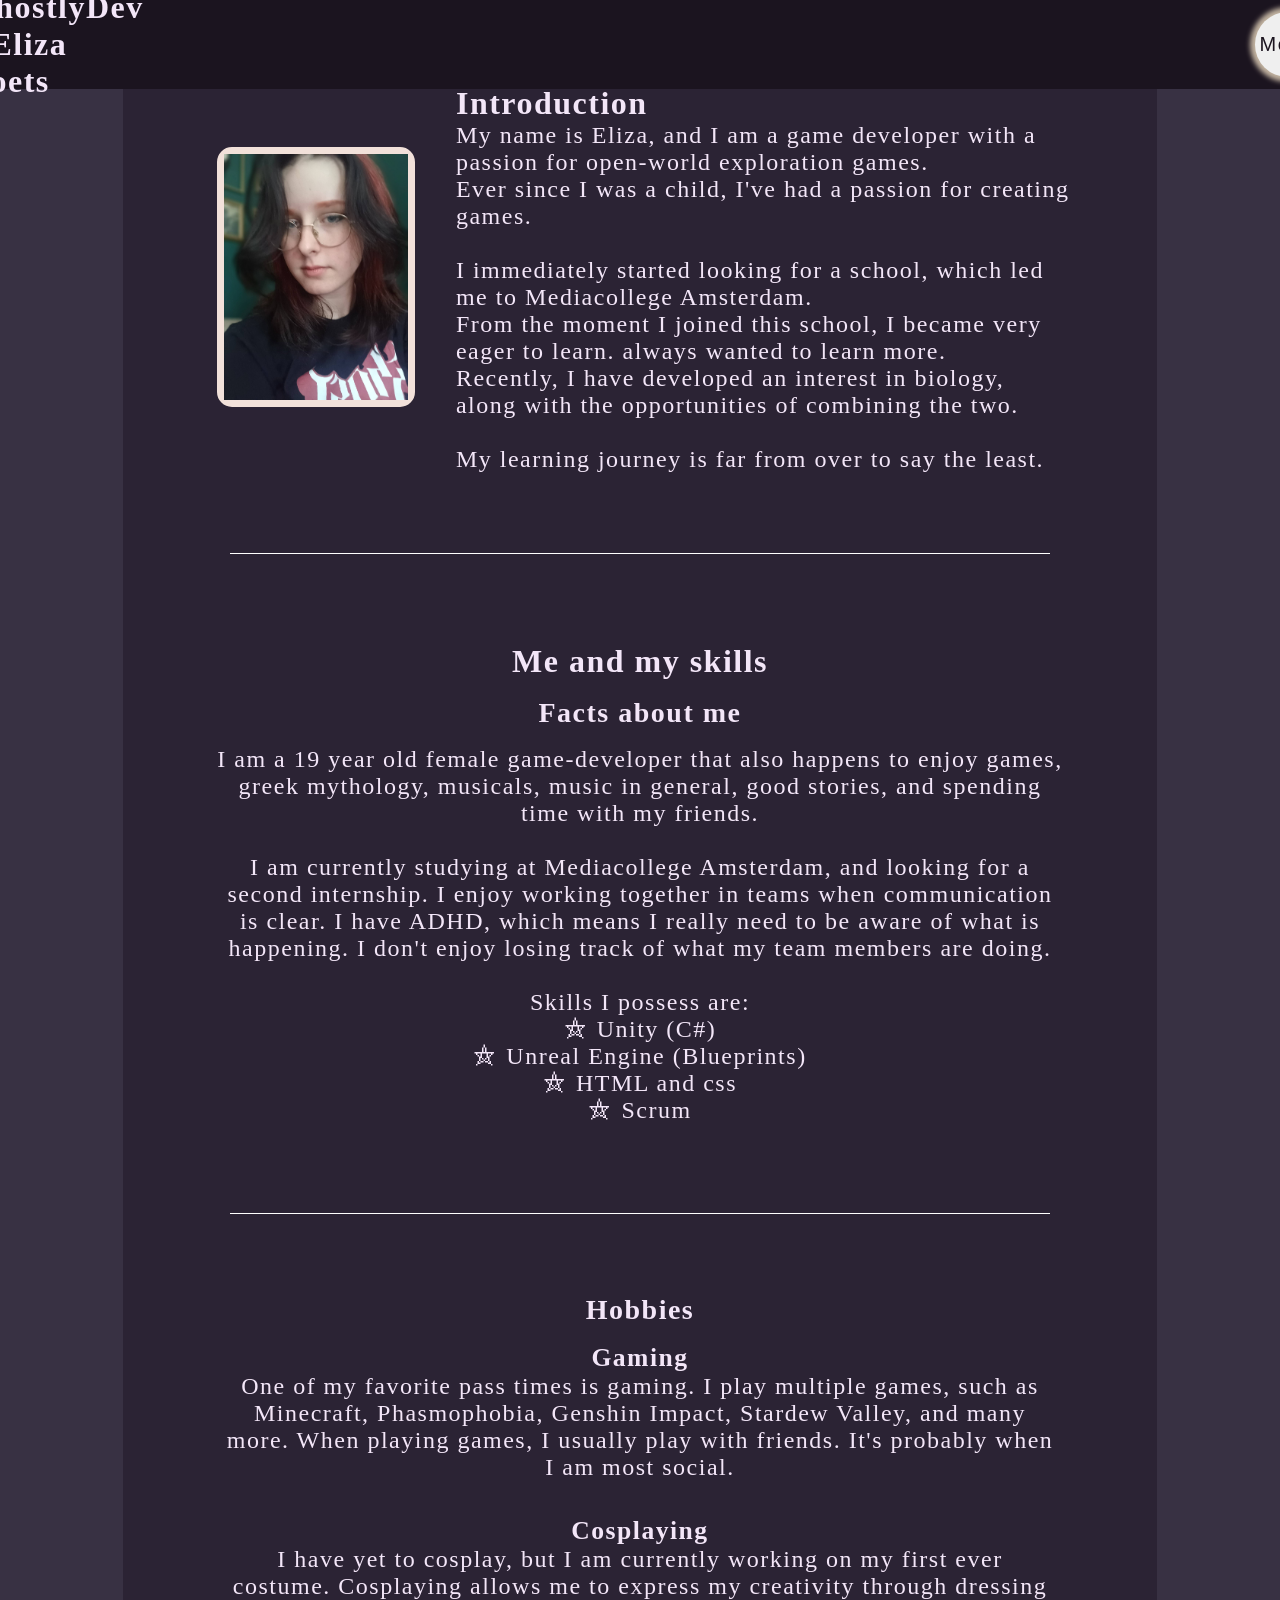
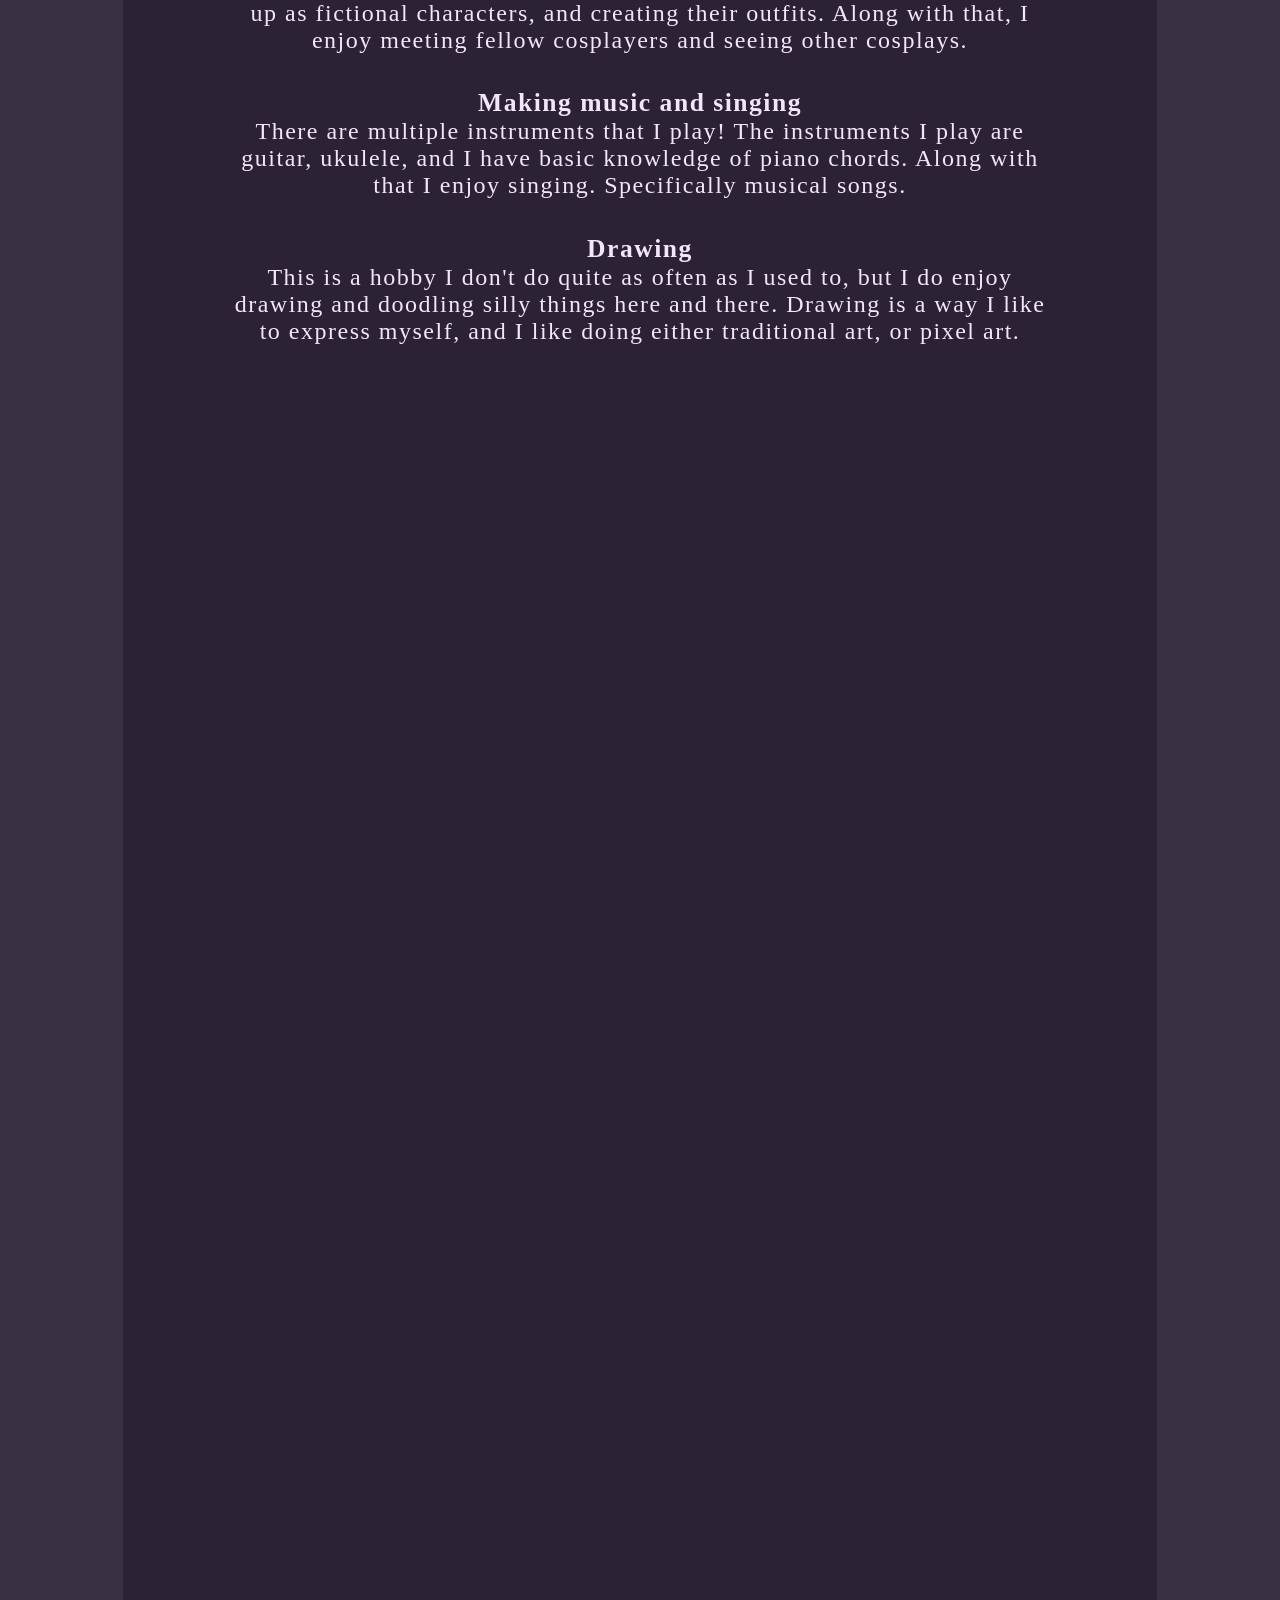
<file: AboutMe.html>
<!DOCTYPE html>
<html lang="en">
<head>
    <meta charset="UTF-8">
    <meta name="viewport" content="width=device-width, initial-scale=1.0">
    <title>GhostlyDev - About Me</title>
    <link rel="stylesheet" href="css/style.css">
    <script defer src="js/app.js"></script>
</head>
<body>
     <header>
        <div class="header--left">
            <a href="index.html"><h1>GhostlyDev - Eliza Voets</h1></a>
        </div>
        <div class="header--right">
           <button class="MenuButton" onclick="Show()">Menu</button> 
        </div>
    </header>
    <div class="menu">
        <div class="menu_Homepage">
            <li><a href="index.html">Homepage</a></li>
        </div>
        <div class="menu_AboutMe"><li><a href="AboutMe.html">About Me</a></li></div>
        <div class="menu_Projects"><li><a href="Projects.html">Projects</a></li></div>
        <div class="menu_Contact"><li><a href="contact.html">Contact</a></li></div>
    </div>
     <div class="ContentHolder">
        <section class="ContentSection IntroductionSection">
            <div class="IntroductionSection--Left">
                <img src="images/imageOfSelf.jpg" alt="">
            </div>
            <div class="IntroductionSection--Right">
                <h2>Introduction</h2>
                <p>
                    My name is Eliza, and I am a game developer with a passion for open-world exploration games. <br>
                    Ever since I was a child, I've had a passion for creating games. <br> <br>
                    I immediately started looking for a school, which led me to Mediacollege Amsterdam.<br> 
                    From the moment I joined this school, I became very eager to learn. always wanted to learn more. <br>
                    Recently, I have developed an interest in biology, along with the opportunities of combining the two. 
                    
                    <br><br>My learning journey is far from over to say the least.
                </p>
            </div>
        </section>

        <div class="seperator"></div>

        <section class="ContentSection SkillSection">
                <h2>Me and my skills</h2>
                <h3>Facts about me</h3>
                <p>
                    I am a 19 year old female game-developer that also happens to enjoy games, greek mythology, musicals, music in general, good stories, 
                    and spending time with my friends. 
                    <br><br> 
                    
                    I am currently studying at Mediacollege Amsterdam, and looking for a second internship. I enjoy working together in teams when communication 
                    is clear. I have ADHD, which means I really need to be aware of what is happening. I don't enjoy losing track of what my team members are doing. 
                    <br><br>
                    Skills I possess are:<br>
                    ⛤ Unity (C#)<br>
                    ⛤ Unreal Engine (Blueprints)<br>
                    ⛤ HTML and css <br>
                    ⛤ Scrum
                </p>
            </section>
                <div class="seperator"></div>
            <section class="ContentSection HobbySection">
                <h3>Hobbies</h3>
                <div class="Hobby">
                    <h4>Gaming</h4>
                    <p>One of my favorite pass times is gaming. I play multiple games, such as Minecraft, Phasmophobia, Genshin Impact, Stardew Valley, and many more.
                        When playing games, I usually play with friends. It's probably when I am most social. 
                    </p>
                </div>
                <div class="Hobby">
                    <h4>Cosplaying</h4>
                    <p>I have yet to cosplay, but I am currently working on my first ever costume. Cosplaying allows me to express my creativity through dressing up as
                        fictional characters, and creating their outfits. Along with that, I enjoy meeting fellow cosplayers and seeing other cosplays. 
                    </p>
                </div>
                <div class="Hobby">
                    <h4>Making music and singing</h4>
                    <p>There are multiple instruments that I play! The instruments I play are guitar, ukulele, and I have basic knowledge of piano chords. Along with that
                        I enjoy singing. Specifically musical songs. 
                    </p>
                </div>
                <div class="Hobby">
                    <h4>Drawing</h4>
                    <p>This is a hobby I don't do quite as often as I used to, but I do enjoy drawing and doodling silly things here and there. 
                        Drawing is a way I like to express myself, and I like doing either traditional art, or pixel art. 
                    </p>
                </div>
            </section>
    </div>
     <footer></footer>
</body>
</html>
</file>
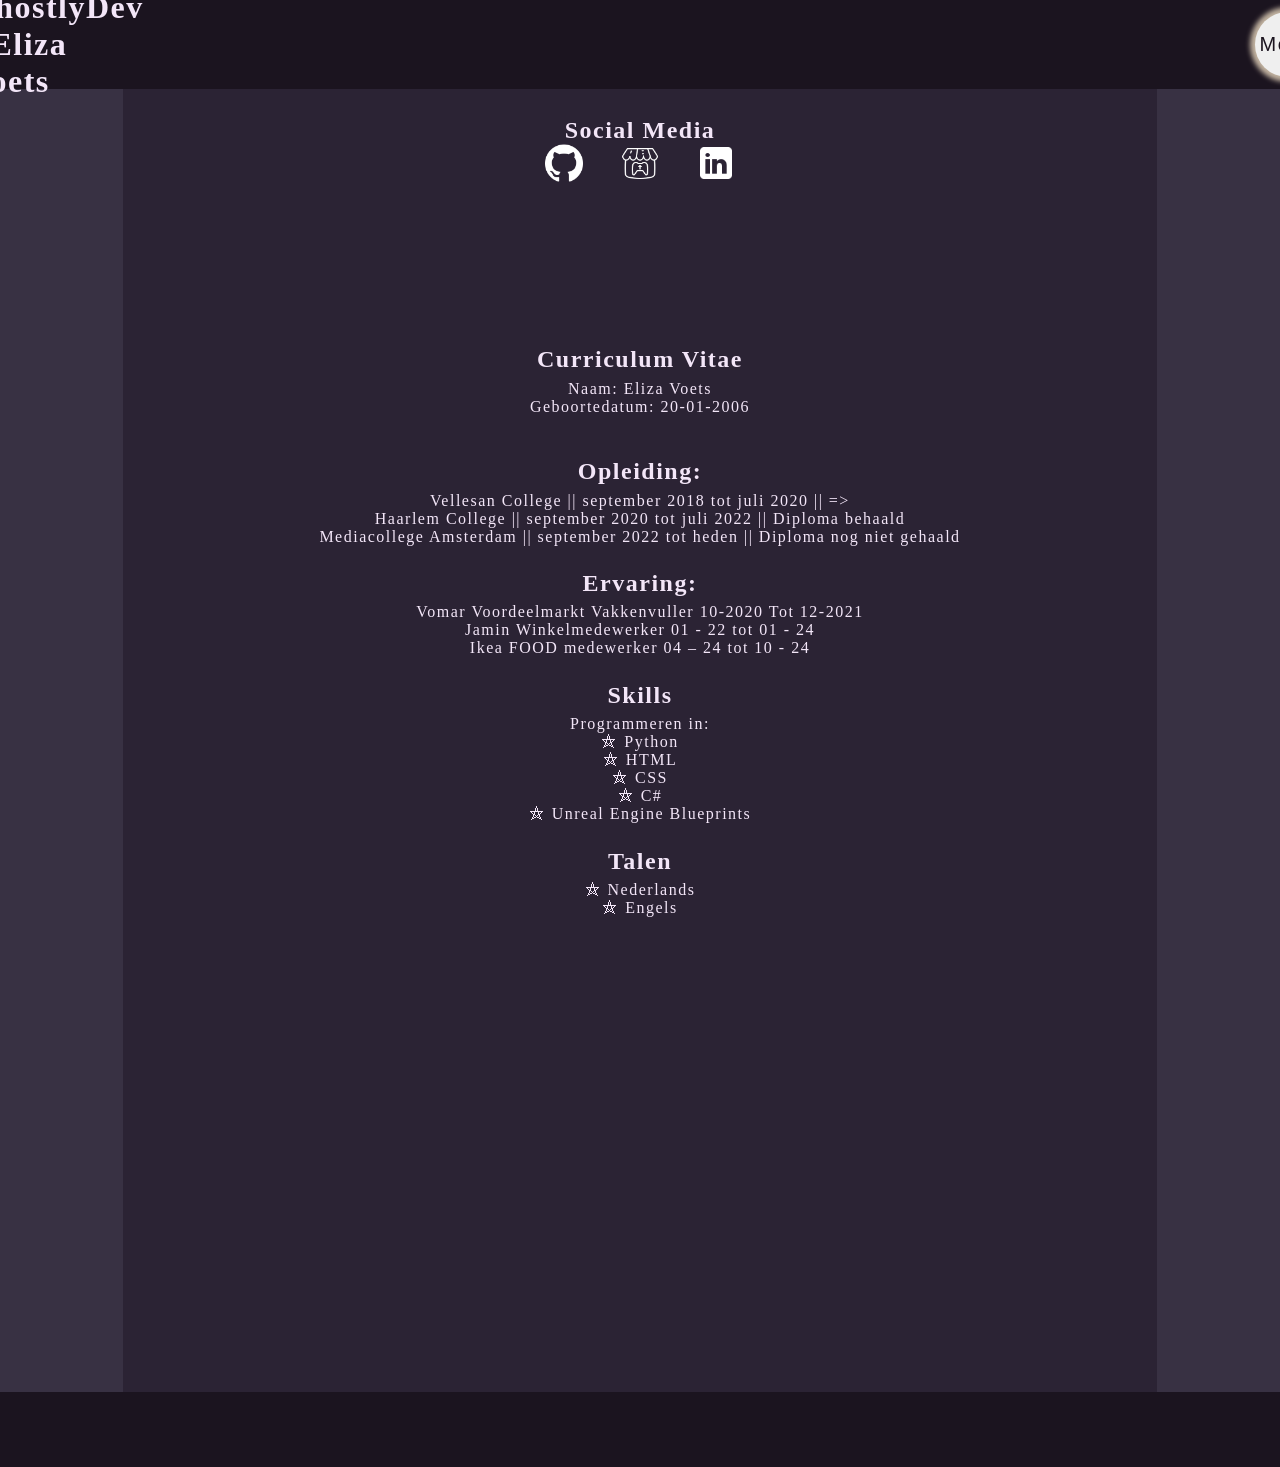
<file: contact.html>
<!DOCTYPE html>
<html lang="en">
<head>
    <meta charset="UTF-8">
    <meta name="viewport" content="width=device-width, initial-scale=1.0">
    <title>GhostlyDev - Contact</title>
    <link rel="stylesheet" href="css/style.css">
    <script defer src="js/app.js"></script>
</head>
<body>
     <header>
        <div class="header--left">
            <a href="index.html"><h1>GhostlyDev - Eliza Voets</h1></a>
        </div>
        <div class="header--right">
           <button class="MenuButton" onclick="Show()">Menu</button> 
        </div>
    </header>
    <div class="menu">
        <div class="menu_Homepage">
            <li><a href="index.html">Homepage</a></li>
        </div>
        <div class="menu_AboutMe"><li><a href="AboutMe.html">About Me</a></li></div>
        <div class="menu_Projects"><li><a href="Projects.html">Projects</a></li></div>
        <div class="menu_Contact"><li><a href="contact.html">Contact</a></li></div>
    </div>
     <div class="ContentHolder ContentHolder--Contact">
        <section class="ContentSection SocialMediaSection">
            <h2>Social Media</h2>
            <div class="SocialMediaLogos">
                <a href="https://github.com/ElizaVoets" class="SocialMediaButton"><img src="images/Logos/Websites/GithubLogo.png" alt=""></a>
                <a href="https://ghostlyliz.itch.io/" class="SocialMediaButton"><img src="images/Logos/Websites/ItchIoLogo.png" alt=""></a>
                <a href="https://www.linkedin.com/in/eliza-voets-2ba2b0293/?trk=opento_sprofile_pfeditor" class="SocialMediaButton"><img src="images/Logos/Websites/LinkedInLogo.png" alt=""></a>   
            </div>
            
        </section>

        <section class="ContentSection CvSection">
            <h1>Curriculum Vitae</h1>
            <p>
            Naam: Eliza Voets <br>
            Geboortedatum: 20-01-2006 <br>
            <br><br>
            </p>
            <h2>Opleiding:</h2>
            <p>
            Vellesan College  ||  september 2018 tot juli 2020  ||  => <br>
            Haarlem College  ||  september 2020 tot juli 2022  ||  Diploma behaald <br>
            Mediacollege Amsterdam  ||  september 2022 tot heden  ||  Diploma nog niet gehaald
            <br><br>

            </p>
            <h2>Ervaring:</h2>
            <p>
            Vomar Voordeelmarkt Vakkenvuller   10-2020 Tot 12-2021 <br>
            Jamin Winkelmedewerker	01 - 22 tot 01 - 24 <br>
            Ikea FOOD medewerker    04 – 24 tot 10 - 24 <br><br>

            </p>
            
            <h2>Skills</h2>

            <p>
                Programmeren in: <br>
                ⛤ Python <br>
                ⛤ HTML <br>
                ⛤ CSS <br>
                ⛤ C# <br>
                ⛤ Unreal Engine Blueprints <br><br>
                </p>
                <h2>Talen</h2>
             <p>   
                ⛤ Nederlands <br>
                ⛤ Engels
            </p>

            
        </section>
     </div>
     <footer></footer>
</body>
</html>
</file>
<file: css/style.css>
* {
	padding: 0;
	margin: 0;
	text-decoration: none;
	max-width: 100%;
	overflow: visible;
	list-style: none;
	color: var(--Text-color);
	letter-spacing: 1.5px;
}
:root {
	--Primary-color: #383143;
	--Text-color: #f3e6f8;
	--Second-color: #2b2334;
	--Third-color: #e37e56;
	--Fourth-color: #f7bf8352;
	--Header-color: #1b141f;
}
body {
	display: flex;
	height: 100%;
	width: 100vw;
	flex-direction: column;
	flex-wrap: wrap;
	background-color: var(--Primary-color);
	background-repeat: no-repeat;
	align-items: center;
}
p > a{
	color: var(--Fourth-color);
}
header {
	background-color: var(--Header-color);
	display: flex;
	flex-direction: row;
	position: fixed;
	height: 7vh;
	width: 100vw;
	align-items: center;
	justify-content: center;
	gap: 70rem;
	padding: 1%;
	z-index: 3
}

.header--left{
	width: 25vw;
}
header >.header--left > a > h1 {
	color: var(--Text-color);
	transition: .5s;
	margin: 5%;
}
header > .header--left > a > h1:hover{
	cursor: pointer;
	color: var(--Third-color);
	text-shadow: var(--Fourth-color) 0px 0px 10px;
	transition: .5s;
}
.MenuButton,.MenuButton:hover {

	transition: .5s
}
.MenuButton {
	width: 65px;
	height: 65px;
	font-size: 1.25rem;
	border-radius: 50%;
	box-shadow: 0 0 5px 5px #c2b3a1;
	border: 0;
	color: var(--Header-color)
}
.MenuButton:hover {
	right: 47.5px;
	width: 70px;
	height: 70px;
	background-color: var(--Header-color);
	box-shadow: 0 0 5px 5px var(--Text-color);
	color: var(--Text-color)
}
.menu {
	z-index: 2;
	position: fixed;
	width: 350px;
	height: 500px;
	background-color: #ffffff;
	border-left: solid var(--Text-color);
	border-bottom: solid var(--Text-color);
	right: 0;
	top: -75%;
	transition: 1s;
}
.menu.active {
	transition: 1.5s;
	background-color: #6f617a90;
	top: 10vh;
}
.menu>div {
	margin: 25px
}
.menu>div>li>a {
	display: flex;
	justify-self: center;
	text-align: center;
	font-size: 2.25rem;
	transition: .5s
}
.menu>div>li>a:hover {
	text-shadow: #ffd396 0 0 10px;
	transition: .5s;
	font-size: 2.3rem;
}
button:hover{
	cursor: pointer;
}
.seperator {
	border-top: 0.5px white solid;
	width: 80%;
}
.IntroductionHolder {
	position: relative;
	width: 100vw;
	height: 80vh;
	overflow: hidden;
}
.Introduction {
	display: flex;
	flex-direction: column;
	align-items: center;
	justify-content: center;
	text-align: center;
	height: 100%;
	width: 100%;
	z-index: 1;
	padding: 1rem;
}
.StarryBackground{
	position: relative;
	display: flex;
	justify-content: center;
	align-items: center;
	width: 100%;
	height: 100%;
	background: #222029 url(../images/stars.png) repeat;
	z-index: 0;
	animation:twinkle 150s linear infinite;
}
.Introduction--ProfessionalProfile {
	display: flex;
	flex-direction: row;
	align-items:center;
	justify-content: center;
	width: 100vw;
	gap: 7.5%;
}
.Introduction--ProfessionalProfile > h1{
	font-size: 200%;
}
.Introduction--Moon {
	width: 100px;
	height: 100px;
	border-radius: 50%;
	box-shadow: 15px 15px 0px 0px var(--Text-color);
	transition: .5s
}
.Introduction--Moon:hover {
	box-shadow: 20px 10px 0px 0px var(--Third-color);
	transition: .5s;
	cursor: pointer;
}
.AboutMe {
	margin: 5%;
	height: 20vh;
}
.AboutMe--MainInformation{
	font-size: 1.25rem;
}
.ToAboutMe{
	width: 10vw;
	height: 5vh;

	margin-top: 5vh;

	background: transparent;
	border: var(--Text-color) solid 1px;
	transition: .5s;
}
.ToAboutMe:hover{
	box-shadow: var(--Fourth-color) 0px 0px 5px 5px;
	transition: .5s;
}
.ContentHolder {
	display: flex;
	flex-direction: column;
	flex-wrap: wrap;
	align-items: center;
	padding: 5px;
	background-color: var(--Second-color);
	width: 80vw;
	height: 355vh;
	z-index: 1;
}
.ContentSection{
	display: flex;
	flex-direction: column;
	align-items: center;
	margin: 5rem
}
.HighlightedProject > h2{
	font-size: 2.5rem;
	margin: 2rem;
}
.WIP-warning{
	text-align: center;
}
.HighlightedProjectHolder{
	gap: 2%;
	background-color: #4d4c5a;
	width: 55.5vw;
	height: 32.5vh;
	padding: 2.5%;
	display: flex;
	overflow: hidden;
	box-shadow: #ffffff29 1px 0px 35px 15px;
}
.HighlightedProjectHolder--left{
	display: flex;
	align-items: center;
	width: 35%;
}
.HighlightedProjectHolder--right{
	display: flex;
	flex-direction: column;
	height: 100%;
	width: 65%;
}
.HighlightedProjectHolder--right > a{
	position: relative;
	top: 5vh;
	width: 20vw;
	height: 7.5vh;
}
.HighlightedProjectHolder--right > h3{
	font-size: 2rem;
}
.RecentProjectImage{
	width: 15vw;
	height: 30vh;
	bottom: 1%;
	border: solid var(--Text-color) 2px;
	
}
.HighlightedProjectButton{
	top: 5vh;
	width: 20vw;
	height: 7.5vh;
	background-color: transparent;
	border: var(--Text-color) solid 2px;
	font-size: 1.5rem;
}
.HighlightedProjectButton:hover{
	cursor: pointer;
}
.ProjectSection{
	width: 85%;
	align-items: center;
	justify-content: center;
	flex-direction: row;
	flex-wrap: wrap;

}
.game{
	width: 325px;
	height: 425px;
	margin: 2rem;
	background: #6f617a90;
	border: white solid 2px;

	display: flex;
	flex-direction: column;
	align-items: center;
}
.game > img{
	width: 200px;
	height: 200px;
	margin: 5%;
}
.game > .info{
	margin-bottom: 5%;
	
}
.game > a > .ToGame{
	width: 9vw;
	height: 5vh;
	background: transparent;
	border: white 2px solid;
}
.ContactSection > a > button{
	width: 10vw;
	height: 5vh;
	margin: 2rem;

	background-color: transparent;
	border: solid white 2px;
}
footer {
	position: static;
	height: 75px;
	width: 100%;
	bottom: 0;
	background-color: var(--Header-color);
	z-index: 1;
}
/* ================================ About me ================================ */ 
.IntroductionSection{
	flex-direction: row;
	gap: 5vw;
}
.IntroductionSection--Right > h2{
	font-size: 2rem;
	
}
.IntroductionSection--Right > p{
	font-size: 1.5rem;
}
.IntroductionSection--Left > img{
	border: #f2e1da solid 7.5px;
	border-radius: 15px;
	width: 25vw;
	margin: 5%;
}
.SkillSection{
	text-align: center;
}
.SkillSection > *{
	margin: 1%;
}
.SkillSection > h2{
	font-size: 2rem;
}
.SkillSection > h3{
	font-size: 1.75rem;
}
.SkillSection > p{
	font-size: 1.5rem;
}
.HobbySection{
	text-align: center;
}
.HobbySection > h3{
	font-size: 1.75rem;
}
.Hobby{
	margin: 2%;
}
.Hobby > h4{
	font-size: 1.60rem;
}
.Hobby > p{
	font-size: 1.5rem;
}

/* Projects */
.ProjectsSection{
	flex-direction: row;
	flex-wrap: wrap;
	justify-content: center;
}
.gameholder{
	height: 35vh;
	width: 30vw;

	display: flex;
	gap: 5%;

	margin: 25px;
	border: var(--Text-color) 2px solid;
	background-color: #6f617a90;
}
.gameholder--left > img{
	width: 12.5vw;
	margin: 5%;
}
.gameholder--right > h2{
	font-size: 2rem;
}
.gameholder--right > a > button{
	width: 12.5vw;
	height: 7vh;

	background: transparent;
	color: var(--Text-color);
	font-size: 1.5rem;

	border: solid var(--Text-color) 1.5px;
	transition: .5s;
}
.gameholder--right > *{
	margin-bottom: 10%;
}
.gameholder--right > .ToPage:hover{
	background-color: #ffffff42;
	transition: .5s;
	cursor: pointer;
}
/* ===== Game Pages ===== */

.ContentHolder--NavSim{
	height: 5000vh;
}
.ContentHolder--CloudyTowers{
	height: 5000vh;
}
.ContentHolder--NyxmooreReach{
	height: 5000vh;
}
.ContentHolder--RiftGuardian{
	height: 1100vh;
}
.Trailer{
	font-size: 75px;
	height: 150px;
}
.MainInfoSection{
	flex-direction: row;

}
.MainInfoSection > *{
	margin: 3%;
}
.MainInfoSection--Left > img{
	width: 75rem;
}
.MainInfoIcon--NyxmooreReach{
	width: 100vw;
}
.MainInfoSection--Right > *{
	margin-top: 3%;
}
.MainInfoSection--Right > h2{
	font-size: 2rem;
}
.CodeSection{

	flex-direction: column;
	flex-wrap: wrap;
	align-items: center;
}
.GameSection{
	display: flex;
	flex-direction: column;
	align-items: center;
	text-align: center;
	margin-bottom: 5%;
	margin-top: 2%;
}
video{
	margin-bottom: 5%;
}
.GameSection > iframe{
	width: 80vw;
	height: 50vh;
	border: none;
	margin-top: 5%;
	margin-bottom:2.5% ;
}

.GameSection > img{
	margin-top: 5%;
	margin-bottom: 2.5%;
	width: 50vw;
	transition: 1s;
	
}
.GameSection > img:hover{
	box-shadow: var(--Fourth-color) 1px 0px 35px 15px;
	width: 60vw;
	transition: 1s;
}

.GameSection > h3{
	margin-top: 2%;
	margin-bottom: 1%;
	font-size: 2rem;
}

.GameSection > p{
	font-size: 1.25rem;
}

.FuelTankSection{
	flex-direction: row;
	align-items: center;
	gap: 5%;
}

.FuelTankSection--Left > img{
	margin: 1rem;
	width: 45vw;
}
.FuelTankSection--Right{
	text-align: left;
}
.FuelTankSection--Right > h3{
	font-size: 2rem;
}
.FuelTankSection--Right > p{
	font-size: 1.5rem;
}

.ImageSlider{
	max-width: 50rem;
}

.ImageHolder{
	display: none;
}

.prev, .next{
	font-weight: bold;
  	font-size: 2rem;
	transition: .5s;
}

.prev:hover, .next:hover{
	text-shadow: var(--Fourth-color) 0px 0px 10px;
	transition: .5s;
	cursor: pointer;
}

.ImageDots{
	text-align: center; 
}
/* ===== contact ===== */

.ContentHolder--Contact{
	flex-direction: column;
	flex-wrap: nowrap;
	align-items: center;
	height: 150vh;
	margin-top: 2.5%;
	text-align: center;

}
.ContactInfoSection{
	}

.SocialMediaLogos > *{
	margin: 1rem;
}

 .ContactInfoSection > li{
	font-size: 1.5rem;
 }
.SocialMediaButton > img{
	width: 3vw;
}

.CvSection > *{
	margin-bottom: 1%;
}


@media (max-width: 2560px){
	.menu.active{
		top: 10.45vh;
	}
}

@media (max-width: 1440px){

	.menu.active{
		top: 10vh;
	}

}

@media (max-width: 1046px) {
	
	.AboutMe>Button{
		position: absolute;
		bottom: 50px;
	}
	header{
		width: 100%;
	}
	.ContentHolder{
		top: 8.5vh;

	}
	.pillartop--left{
		display: none;
	}
	.menu{
		top: -200%;
	}
	.menu.active{
		top: 9.5vh;
	}

	.MenuButton{
		width: 55px;
		height: 55px;
		font-size: 100%;
	}



}

@media (max-width: 768px){
	
}
@media (max-width: 426px){
	body{
		width: 100vw;
	}

	.MenuButton{
		width: 45px;
		height: 45px;
	}

	

	.menu.active{
		top: 8vh;
	}


}

@media (max-width: 376px){

	.MenuButton{
		width: 42.5px;
		height: 42.5px;
	}
}

@media (max-width: 321px){

}



@keyframes twinkle{
	from {background-position: 0 0; }
	to {background-position: 0px 2500px;}
}
</file>
